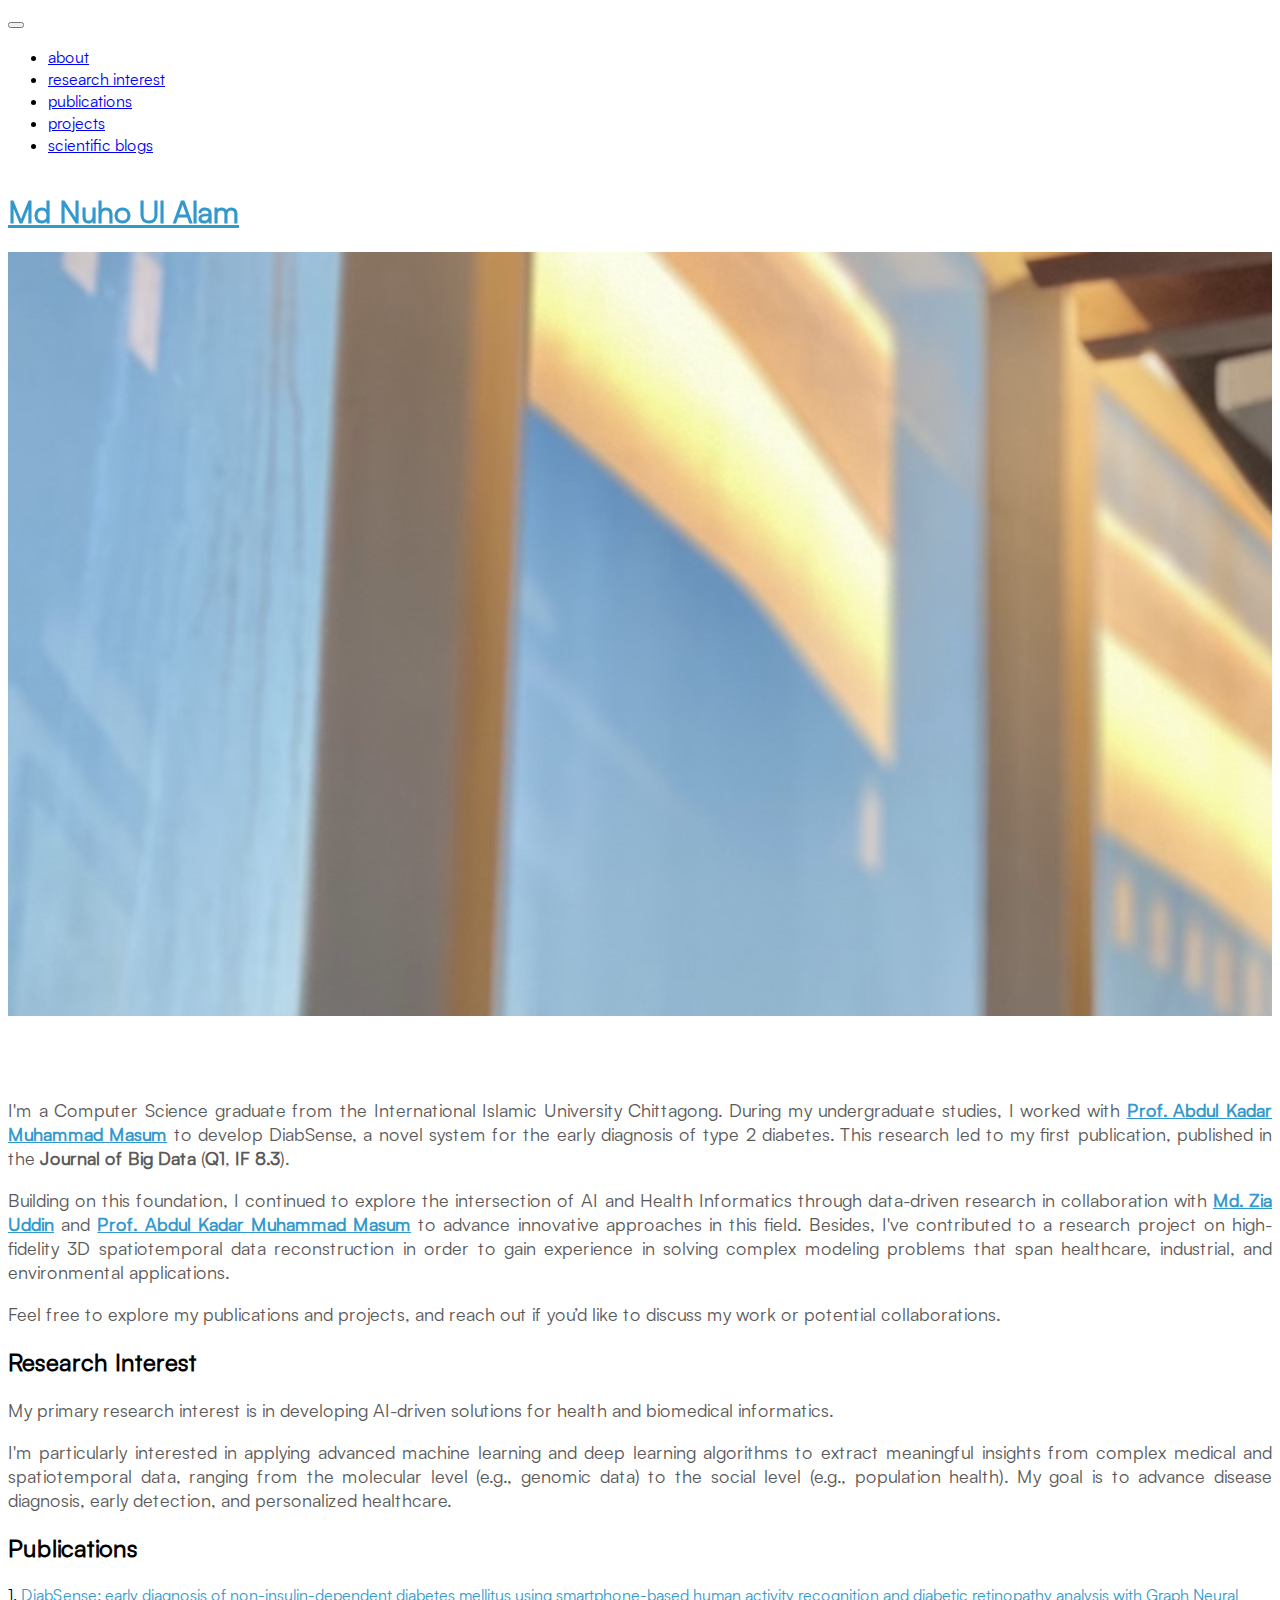
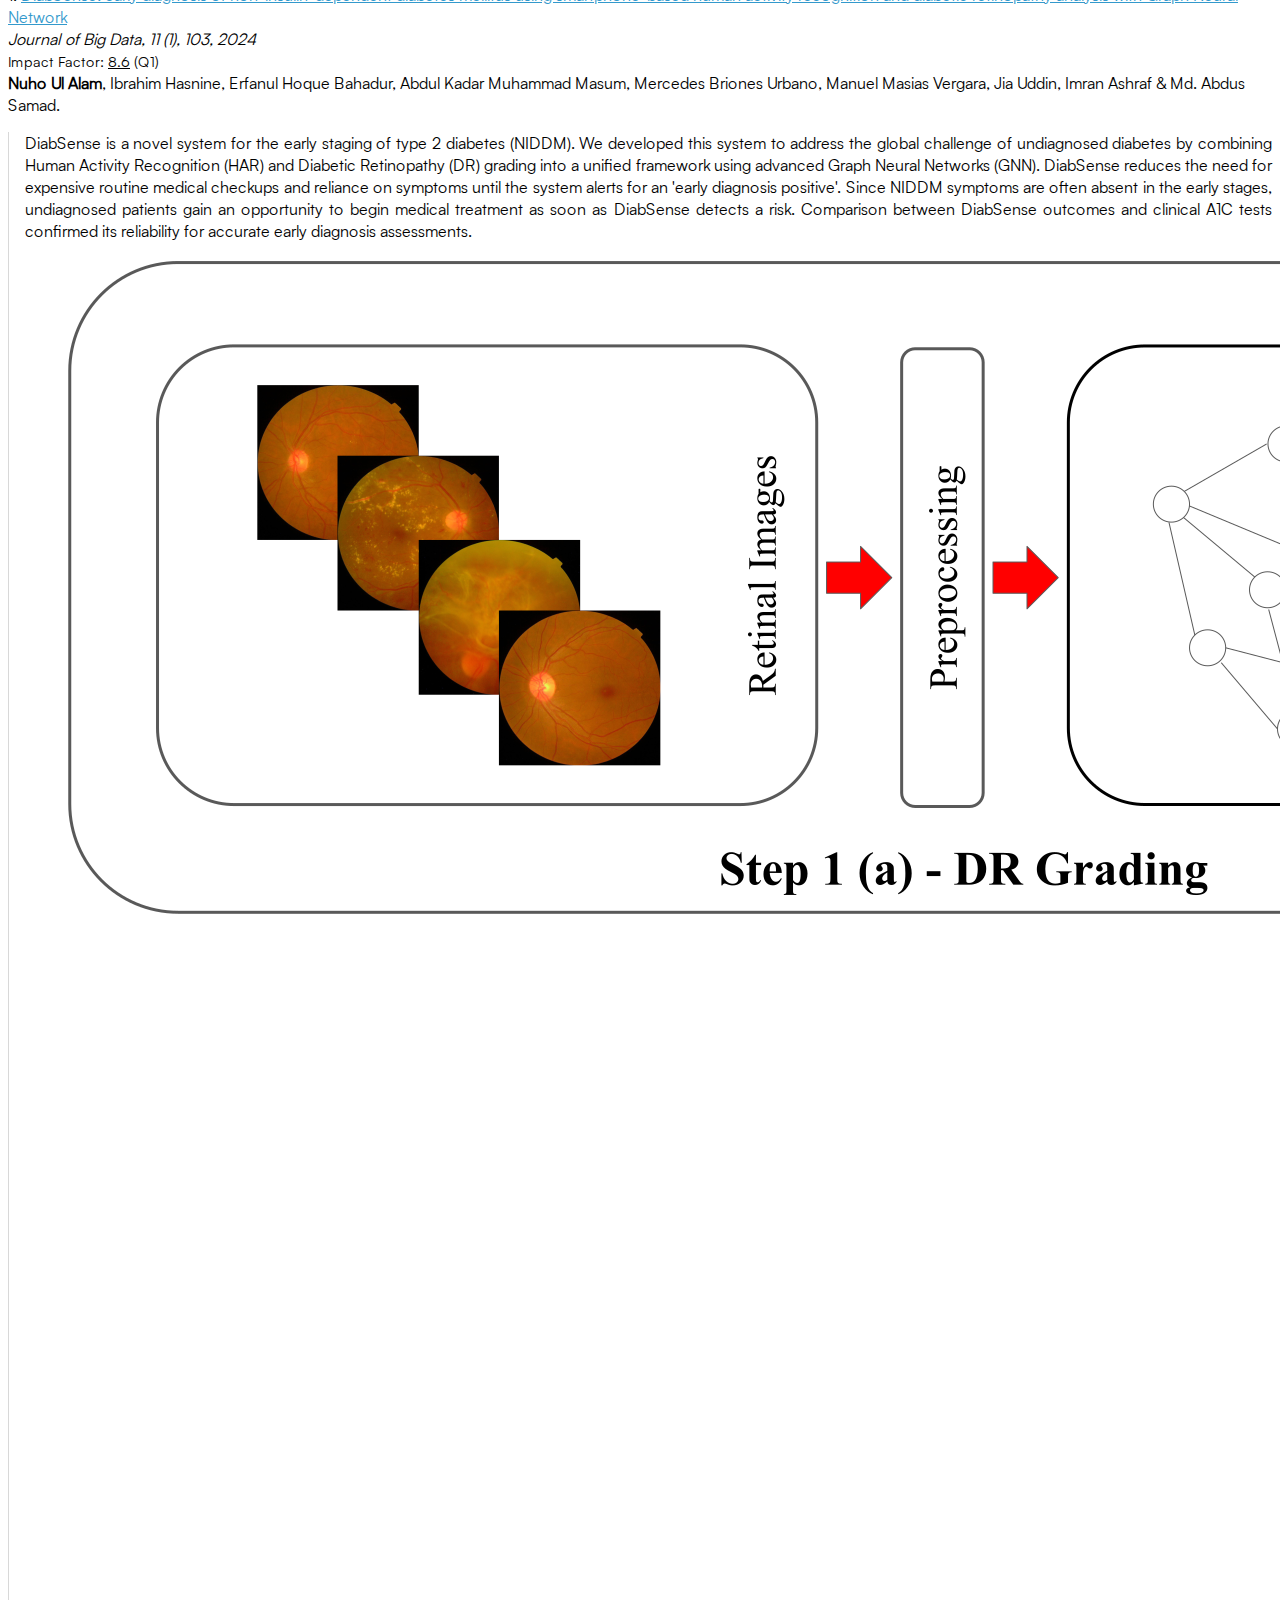
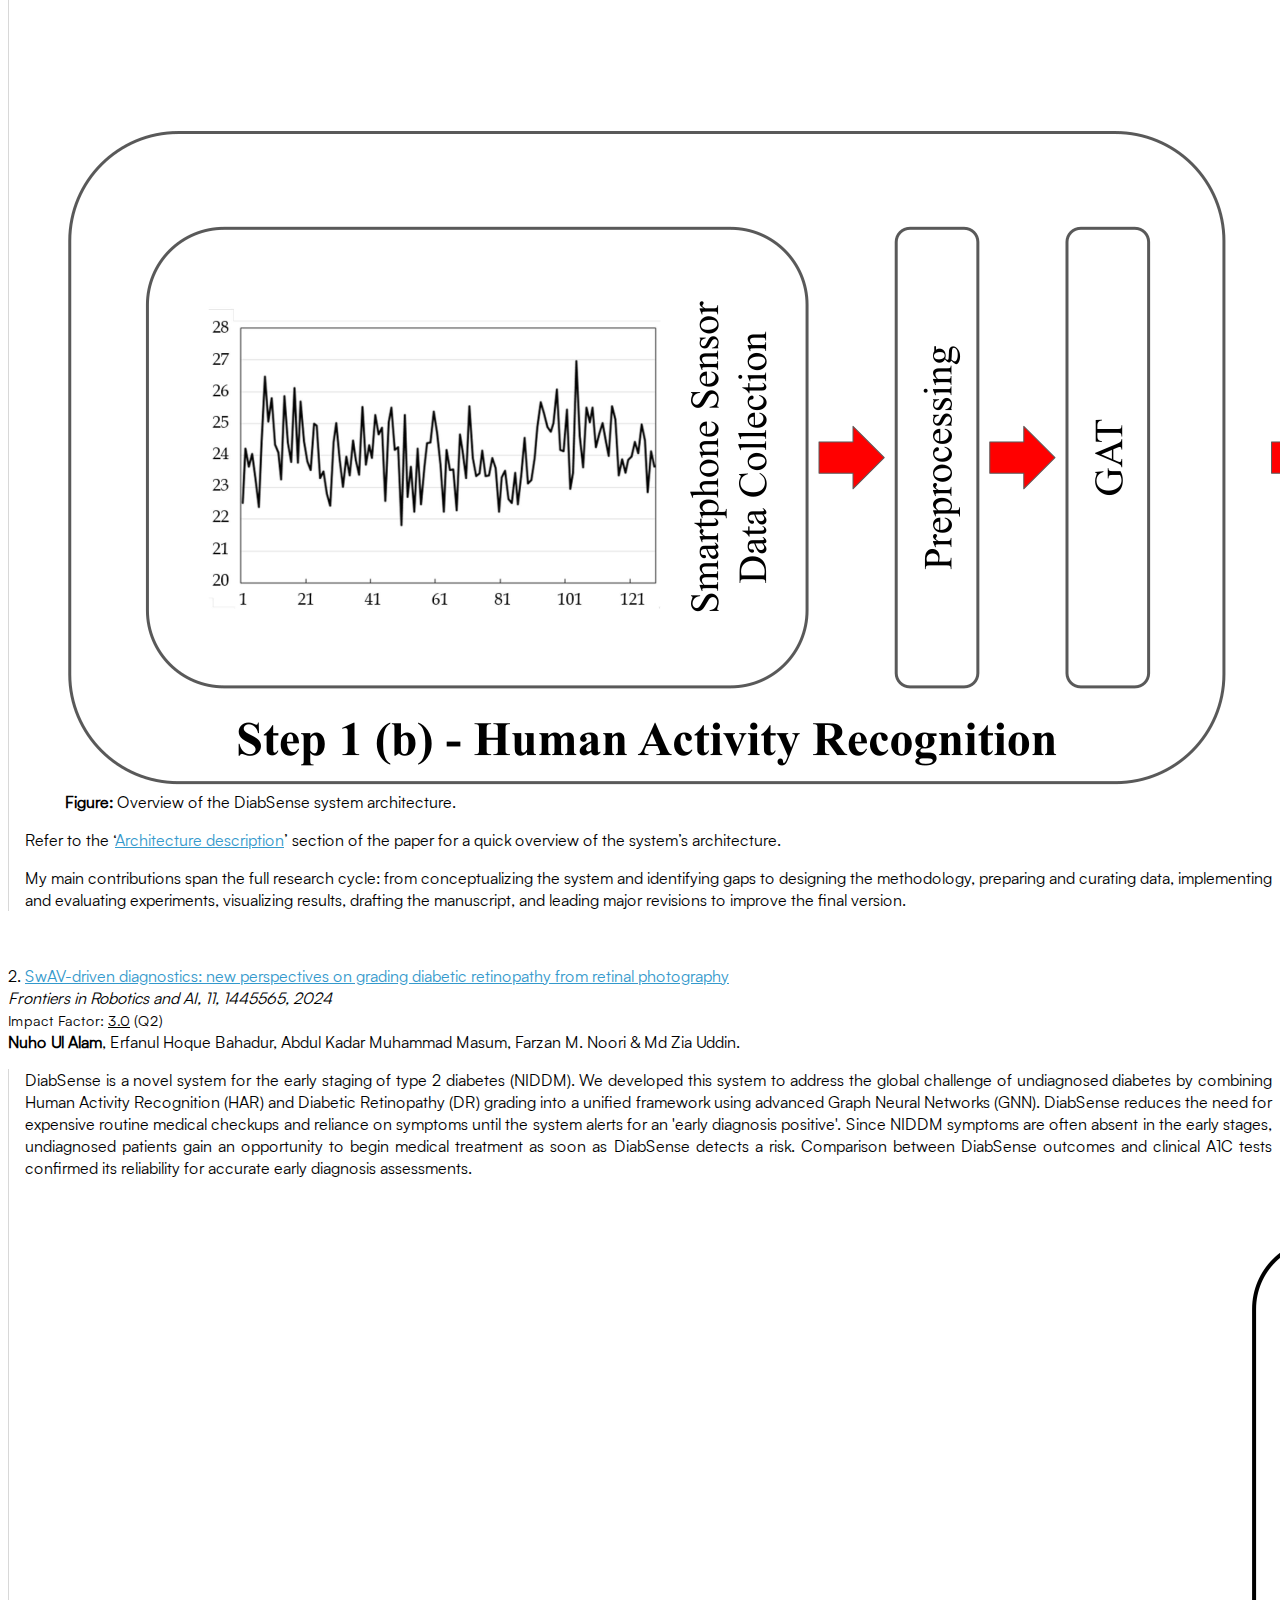
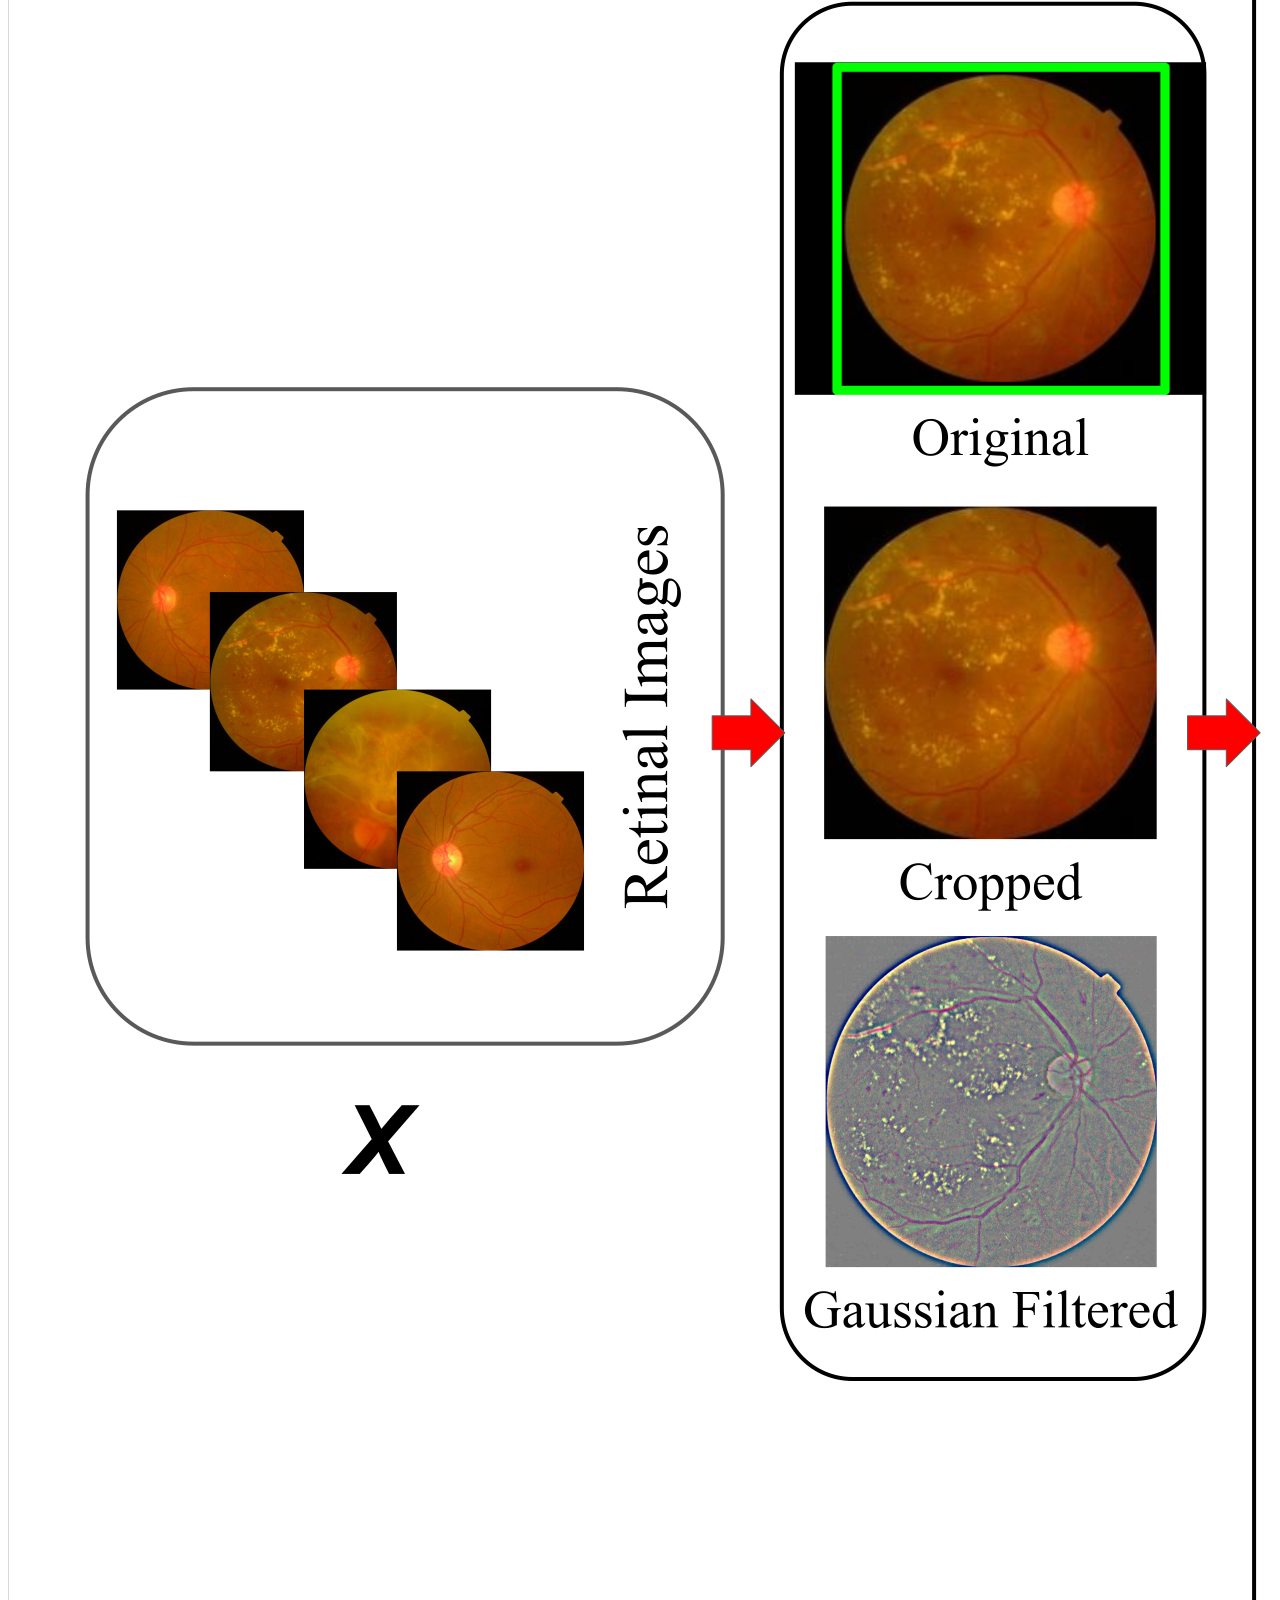
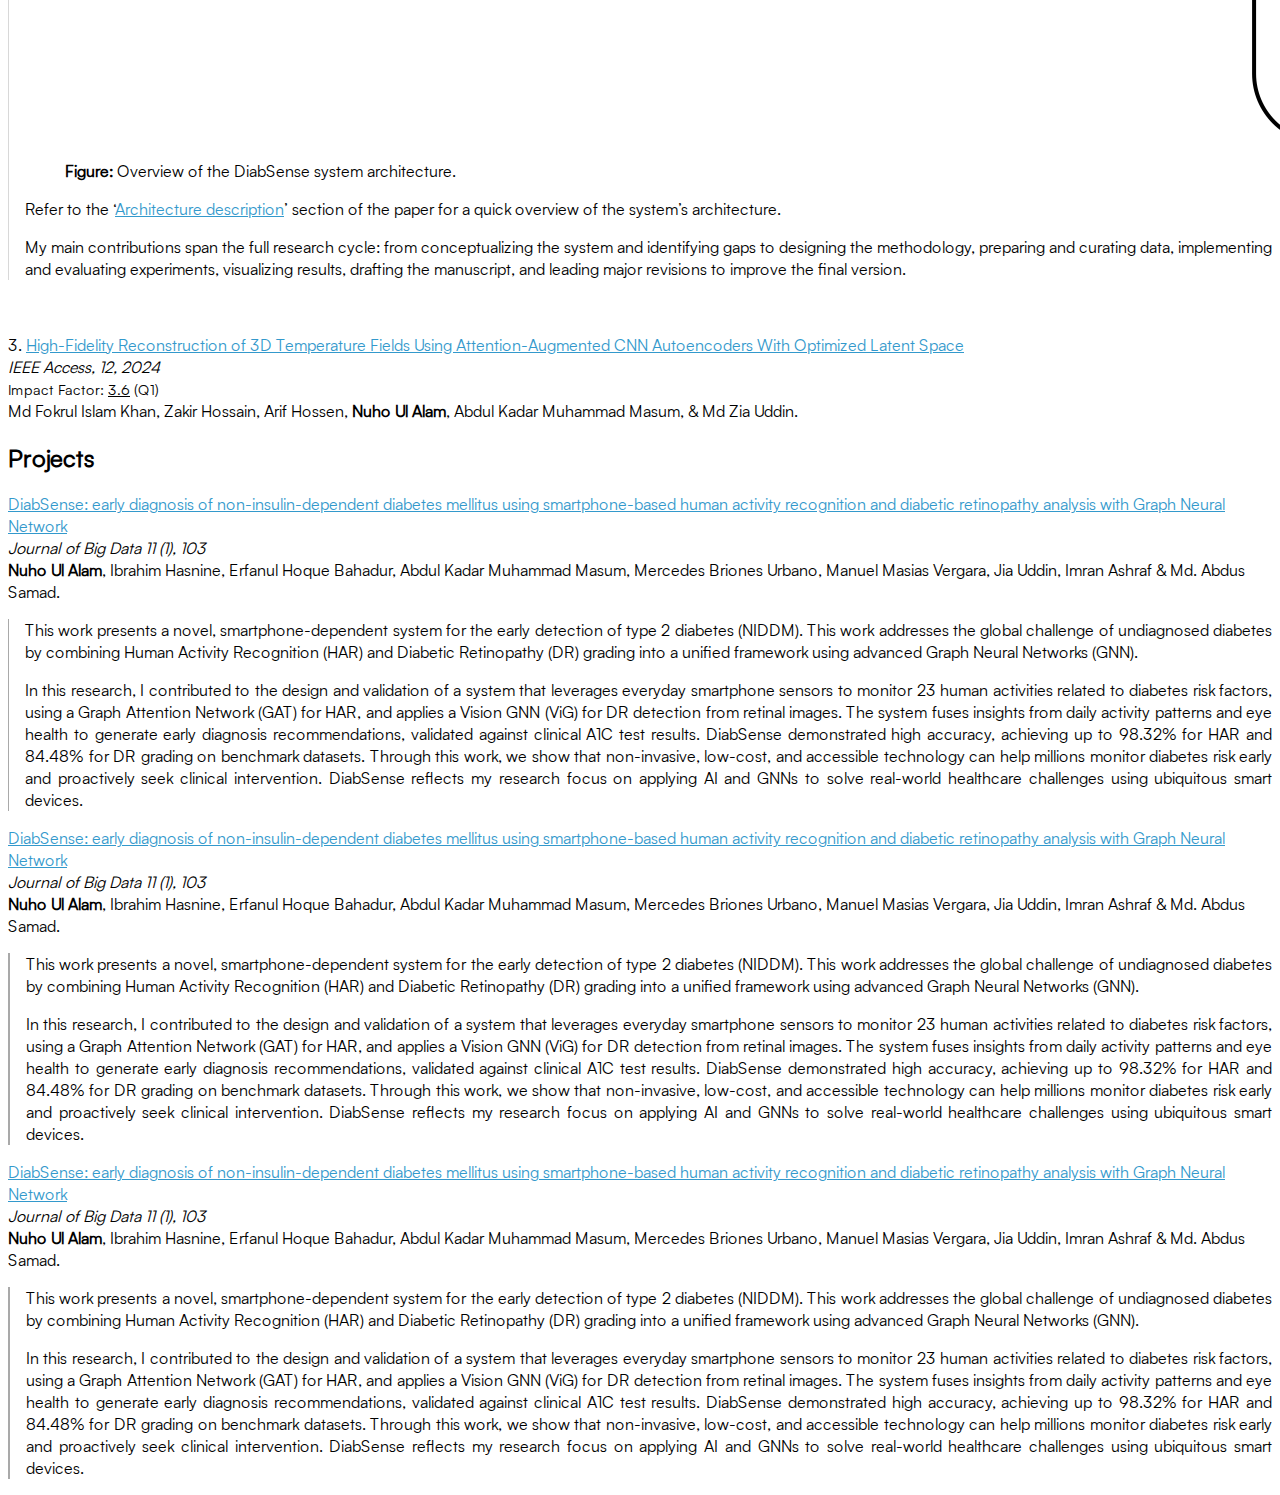
<file: Portfolio/index.html>
<!doctype html>
<html lang="en">

<head>
  <meta charset="utf-8">
  <meta name="viewport" content="width=device-width, initial-scale=1">
  <title>Nuho Ul Alam</title>
  <link href="https://cdn.jsdelivr.net/npm/bootstrap@5.3.6/dist/css/bootstrap.min.css" rel="stylesheet"
    integrity="sha384-4Q6Gf2aSP4eDXB8Miphtr37CMZZQ5oXLH2yaXMJ2w8e2ZtHTl7GptT4jmndRuHDT" crossorigin="anonymous">
  <link rel="stylesheet" href="style.css">
</head>


<body>
  <!-- navigation bar -->
  <nav class="navbar sticky-top navbar-expand-lg bg-body my-navbar">
    <div class="container-sm">
      <button class="navbar-toggler" type="button" data-bs-toggle="collapse" data-bs-target="#navbarSupportedContent"
        aria-controls="navbarSupportedContent" aria-expanded="false" aria-label="Toggle navigation">
        <span class="navbar-toggler-icon"></span>
      </button>
      <div class="collapse navbar-collapse justify-content-center" id="navbarSupportedContent">
        <ul class="navbar-nav mb-2 mb-lg-0 px-4">
          <li class="nav-item">
            <a class="nav-link" aria-current="page" href="index.html#about">about</a>
          </li>
          <li class="nav-item">
            <a class="nav-link" href="index.html#research_interest">research interest</a>
          </li>
          <li class="nav-item">
            <a class="nav-link" href="index.html#publications">publications</a>
          </li>
          <li class="nav-item">
            <a class="nav-link" href="index.html#projects">projects</a>
          </li>
          <li class="nav-item">
            <a class="nav-link" href="blogs.html">scientific blogs</a>
          </li>
        </ul>
      </div>
    </div>
  </nav>
  <!-- navigation bar -->

  <div class="container-sm">
    <div class="row">
      <div class="col-md-4 sticky-col px-5">
        <h2 class="py-3">
          <a href="index.html#about" class="text-decoration-none my-name fit-my-name">Md Nuho Ul Alam</a>
        </h2>
        <img src="assets/IMG_2721.JPG" class="img-fluid" alt="Me">

        <div class="d-flex flex-column">
          <div class="d-flex flex-row">
            <p class="font-essentials mt-3 mb-0 fit-text">
              Profiles: 
              <a href="https://scholar.google.com/citations?hl=en&user=EBcFeGUAAAAJ&view_op=list_works"
                class="text-decoration-none my-name">Scholar</a>, 
              <a href="https://www.researchgate.net/profile/Md-Nuho-Ul-Alam?ev=hdr_xprf"
                class="text-decoration-none my-name">ResearchGate</a> 
            </p>
          </div>

          <div class="d-flex flex-row">
            <p class="font-essentials mb-0 fit-text">
              Other Profiles:  
              <a href="https://www.linkedin.com/in/md-nuho-ul-alam-kiam-65064a158?lipi=urn%3Ali%3Apage%3Ad_flagship3_profile_view_base_contact_details%3BNH6aVMNlR3%2B4hiqWSvps6Q%3D%3D"
                class="text-decoration-none my-name">LinkedIn</a>,
              <a href="https://github.com/devkiam"
                class="text-decoration-none my-name">Github</a> 
            </p>
          </div>

          <div class="d-flex flex-row">
            <p class="font-essentials mb-0 fit-text">
              Contact: <a href="mailto:mdnuhoulalam@gmail.com"
                class="text-decoration-none my-name">mdnuhoulalam@gmail.com</a>
            </p>
          </div>
        </div>
      </div>

      <div class="col-md-8 px-5" id="about" style="padding-top: 4rem;">
        <p class="text-justify font-essentials">
          I'm a Computer Science graduate from the International Islamic University Chittagong. During my undergraduate studies, I worked with <strong><a href="https://scholar.google.com/citations?hl=en&user=cHXeV-oAAAAJ&view_op=list_works&sortby=pubdate" class="text-decoration-none my-name">Prof. Abdul Kadar Muhammad Masum</a></strong> to develop DiabSense, a novel system for the early diagnosis of type 2 diabetes. This research led to my first publication, published in the <strong>Journal of Big Data</strong> (<strong>Q1</strong>, <strong>IF 8.3</strong>). 
        </p>
        <p class="text-justify font-essentials">
          Building on this foundation, I continued to explore the intersection of AI and Health Informatics through data-driven research in collaboration with <strong><a href="https://sites.google.com/site/webpagezia/home?authuser=0" class="text-decoration-none my-name">Md. Zia Uddin</a></strong> and <strong><a href="https://scholar.google.com/citations?hl=en&user=cHXeV-oAAAAJ&view_op=list_works&sortby=pubdate" class="text-decoration-none my-name">Prof. Abdul Kadar Muhammad Masum</a></strong> to advance innovative approaches in this field. Besides, I've contributed to a research project on high-fidelity 3D spatiotemporal data reconstruction in order to gain experience in solving complex modeling problems that span healthcare, industrial, and environmental applications.
        </p>
        <p class="text-justify font-essentials">
          Feel free to explore my publications and projects, and reach out if you’d like to discuss my work or potential collaborations.
        </p>

        <div id="research_interest">
          <h2>
            Research Interest
          </h2>
          <p class="text-justify font-essentials">
            My primary research interest is in developing AI-driven solutions for health and biomedical informatics. 
          </p><p class="text-justify font-essentials">
            I'm particularly interested in applying advanced machine learning and deep learning algorithms to extract meaningful insights from complex medical and spatiotemporal data, ranging from the molecular level (e.g., genomic data) to the social level (e.g., population health). My goal is to advance disease diagnosis, early detection, and personalized healthcare.
          </p>
          
        </div>
        
        <div id="publications">
          <h2>
            Publications
          </h2>
          <p>
            1. <a href="https://journalofbigdata.springeropen.com/articles/10.1186/s40537-024-00959-w"
              class="text-decoration-none my-name">DiabSense: early diagnosis of non-insulin-dependent diabetes mellitus
              using smartphone-based human activity recognition and diabetic retinopathy analysis with Graph Neural
              Network</a>
            <br>
            <i>Journal of Big Data, 11 (1), 103, 2024</i> 
            <br> 
            <span class="font-medium">Impact Factor: <u>8.6</u> (Q1)</span>
            <br>
            <strong>Nuho Ul Alam</strong>, Ibrahim Hasnine, Erfanul Hoque Bahadur, Abdul Kadar Muhammad Masum, Mercedes
            Briones Urbano, Manuel Masias Vergara, Jia Uddin, Imran Ashraf & Md. Abdus Samad.
            
            <div class="text-justify" style="border-left: 1px solid #d8d8d8; padding-left: 1rem;">
              <p>
                DiabSense is a novel system for the early staging of type 2 diabetes (NIDDM). We developed this system to address the global challenge of undiagnosed diabetes by combining Human Activity Recognition (HAR) and Diabetic Retinopathy (DR) grading into a unified framework using advanced Graph Neural Networks (GNN). DiabSense reduces the need for expensive routine medical checkups and reliance on symptoms until the system alerts for an 'early diagnosis positive'. Since NIDDM symptoms are often absent in the early stages, undiagnosed patients gain an opportunity to begin medical treatment as soon as DiabSense detects a risk. Comparison between DiabSense outcomes and clinical A1C tests confirmed its reliability for accurate early diagnosis assessments.
              </p>
              <figure>
                <img src="assets/Fig2_revised.png" class="img-fluid" alt="Me">
                <figcaption class="text-center mt-3"><strong>Figure:</strong> Overview of the DiabSense system architecture.</figcaption>
              </figure>
              <p>
                 Refer to the ‘<a href="https://journalofbigdata.springeropen.com/articles/10.1186/s40537-024-00959-w#Sec6" class="text-decoration-none my-name">Architecture description</a>’ section of the paper for a quick overview of the system’s architecture.
              </p>
              <p>
                My main contributions span the full research cycle: from conceptualizing the system and  identifying gaps to designing the methodology, preparing and curating data, implementing and evaluating experiments, visualizing results, drafting the manuscript, and leading major revisions to improve the final version.
            </div>
          </p>

          <br>
          <p>
            2. <a href="https://www.frontiersin.org/journals/robotics-and-ai/articles/10.3389/frobt.2024.1445565/full"
              class="text-decoration-none my-name">SwAV-driven diagnostics: new perspectives on grading diabetic retinopathy from retinal photography</a>
            <br>
            <i>Frontiers in Robotics and AI, 11, 1445565, 2024</i> 
            <br> 
            <span class="font-medium">Impact Factor: <u>3.0</u> (Q2)</span>
            <br>
            <strong>Nuho Ul Alam</strong>, Erfanul Hoque Bahadur, Abdul Kadar Muhammad Masum, Farzan M. Noori & Md Zia Uddin.

            <div class="text-justify" style="border-left: 1px solid #d8d8d8; padding-left: 1rem;">
              <p>
                DiabSense is a novel system for the early staging of type 2 diabetes (NIDDM). We developed this system to address the global challenge of undiagnosed diabetes by combining Human Activity Recognition (HAR) and Diabetic Retinopathy (DR) grading into a unified framework using advanced Graph Neural Networks (GNN). DiabSense reduces the need for expensive routine medical checkups and reliance on symptoms until the system alerts for an 'early diagnosis positive'. Since NIDDM symptoms are often absent in the early stages, undiagnosed patients gain an opportunity to begin medical treatment as soon as DiabSense detects a risk. Comparison between DiabSense outcomes and clinical A1C tests confirmed its reliability for accurate early diagnosis assessments.
              </p>
              <figure>
                <img src="assets/Fig000007.png" class="img-fluid" alt="Me">
                <figcaption class="text-center mt-3"><strong>Figure:</strong> Overview of the DiabSense system architecture.</figcaption>
              </figure>
              <p>
                 Refer to the ‘<a href="https://journalofbigdata.springeropen.com/articles/10.1186/s40537-024-00959-w#Sec6" class="text-decoration-none my-name">Architecture description</a>’ section of the paper for a quick overview of the system’s architecture.
              </p>
              <p>
                My main contributions span the full research cycle: from conceptualizing the system and  identifying gaps to designing the methodology, preparing and curating data, implementing and evaluating experiments, visualizing results, drafting the manuscript, and leading major revisions to improve the final version.
            </div>
          </p>

          <br>
          <p>
            3. <a href="https://ieeexplore.ieee.org/abstract/document/10781395"
              class="text-decoration-none my-name">High-Fidelity Reconstruction of 3D Temperature Fields Using Attention-Augmented CNN Autoencoders With Optimized Latent Space</a>
            <br>
            <i>IEEE Access, 12, 2024</i> 
            <br> 
            <span class="font-medium">Impact Factor: <u>3.6</u> (Q1)</span>
            <br>
            Md Fokrul Islam Khan, Zakir Hossain, Arif Hossen, <strong>Nuho Ul Alam</strong>, Abdul Kadar Muhammad Masum, & Md Zia Uddin.
          </p>
        </div>

        <div id="projects">
          <h2>
            Projects
          </h2>
          <p>
            <a href="https://journalofbigdata.springeropen.com/articles/10.1186/s40537-024-00959-w"
              class="text-decoration-none my-name">DiabSense: early diagnosis of non-insulin-dependent diabetes mellitus
              using smartphone-based human activity recognition and diabetic retinopathy analysis with Graph Neural
              Network</a>
            <br>
            <i>Journal of Big Data 11 (1), 103</i>
            <br>
            <strong>Nuho Ul Alam</strong>, Ibrahim Hasnine, Erfanul Hoque Bahadur, Abdul Kadar Muhammad Masum, Mercedes
            Briones Urbano, Manuel Masias Vergara, Jia Uddin, Imran Ashraf & Md. Abdus Samad.
            
            <div class="text-justify" style="border-left: 1px solid #a9a9a9; padding-left: 1rem;">
              <p>
                This work presents a novel, smartphone-dependent system for the early detection of type 2 diabetes (NIDDM). This work addresses the global challenge of undiagnosed diabetes by combining Human Activity Recognition (HAR) and Diabetic Retinopathy (DR) grading into a unified framework using advanced Graph Neural Networks (GNN). 
              </p>
              <p>
              In this research, I contributed to the design and validation of a system that leverages everyday smartphone sensors to monitor 23 human activities related to diabetes risk factors, using a Graph Attention Network (GAT) for HAR, and applies a Vision GNN (ViG) for DR detection from retinal images. The system fuses insights from daily activity patterns and eye health to generate early diagnosis recommendations, validated against clinical A1C test results. DiabSense demonstrated high accuracy, achieving up to 98.32% for HAR and 84.48% for DR grading on benchmark datasets. Through this work, we show that non-invasive, low-cost, and accessible technology can help millions monitor diabetes risk early and proactively seek clinical intervention. DiabSense reflects my research focus on applying AI and GNNs to solve real-world healthcare challenges using ubiquitous smart devices.
              </p>
            </div>
          </p>

          <p>
            <a href="https://journalofbigdata.springeropen.com/articles/10.1186/s40537-024-00959-w"
              class="text-decoration-none my-name">DiabSense: early diagnosis of non-insulin-dependent diabetes mellitus
              using smartphone-based human activity recognition and diabetic retinopathy analysis with Graph Neural
              Network</a>
            <br>
            <i>Journal of Big Data 11 (1), 103</i>
            <br>
            <strong>Nuho Ul Alam</strong>, Ibrahim Hasnine, Erfanul Hoque Bahadur, Abdul Kadar Muhammad Masum, Mercedes
            Briones Urbano, Manuel Masias Vergara, Jia Uddin, Imran Ashraf & Md. Abdus Samad.
            
            <div class="text-justify" style="border-left: 2px solid #a9a9a9; padding-left: 1rem;">
              <p>
                This work presents a novel, smartphone-dependent system for the early detection of type 2 diabetes (NIDDM). This work addresses the global challenge of undiagnosed diabetes by combining Human Activity Recognition (HAR) and Diabetic Retinopathy (DR) grading into a unified framework using advanced Graph Neural Networks (GNN). 
              </p>
              <p>
              In this research, I contributed to the design and validation of a system that leverages everyday smartphone sensors to monitor 23 human activities related to diabetes risk factors, using a Graph Attention Network (GAT) for HAR, and applies a Vision GNN (ViG) for DR detection from retinal images. The system fuses insights from daily activity patterns and eye health to generate early diagnosis recommendations, validated against clinical A1C test results. DiabSense demonstrated high accuracy, achieving up to 98.32% for HAR and 84.48% for DR grading on benchmark datasets. Through this work, we show that non-invasive, low-cost, and accessible technology can help millions monitor diabetes risk early and proactively seek clinical intervention. DiabSense reflects my research focus on applying AI and GNNs to solve real-world healthcare challenges using ubiquitous smart devices.
              </p>
            </div>
          </p>

          <p>
            <a href="https://journalofbigdata.springeropen.com/articles/10.1186/s40537-024-00959-w"
              class="text-decoration-none my-name">DiabSense: early diagnosis of non-insulin-dependent diabetes mellitus
              using smartphone-based human activity recognition and diabetic retinopathy analysis with Graph Neural
              Network</a>
            <br>
            <i>Journal of Big Data 11 (1), 103</i>
            <br>
            <strong>Nuho Ul Alam</strong>, Ibrahim Hasnine, Erfanul Hoque Bahadur, Abdul Kadar Muhammad Masum, Mercedes
            Briones Urbano, Manuel Masias Vergara, Jia Uddin, Imran Ashraf & Md. Abdus Samad.
            
            <div class="text-justify" style="border-left: 2px solid #a9a9a9; padding-left: 1rem;">
              <p>
                This work presents a novel, smartphone-dependent system for the early detection of type 2 diabetes (NIDDM). This work addresses the global challenge of undiagnosed diabetes by combining Human Activity Recognition (HAR) and Diabetic Retinopathy (DR) grading into a unified framework using advanced Graph Neural Networks (GNN). 
              </p>
              <p>
              In this research, I contributed to the design and validation of a system that leverages everyday smartphone sensors to monitor 23 human activities related to diabetes risk factors, using a Graph Attention Network (GAT) for HAR, and applies a Vision GNN (ViG) for DR detection from retinal images. The system fuses insights from daily activity patterns and eye health to generate early diagnosis recommendations, validated against clinical A1C test results. DiabSense demonstrated high accuracy, achieving up to 98.32% for HAR and 84.48% for DR grading on benchmark datasets. Through this work, we show that non-invasive, low-cost, and accessible technology can help millions monitor diabetes risk early and proactively seek clinical intervention. DiabSense reflects my research focus on applying AI and GNNs to solve real-world healthcare challenges using ubiquitous smart devices.
              </p>
            </div>
          </p>
        </div>

      </div>
    </div>
  </div>

  <script src="https://cdn.jsdelivr.net/npm/bootstrap@5.3.6/dist/js/bootstrap.bundle.min.js"
    integrity="sha384-j1CDi7MgGQ12Z7Qab0qlWQ/Qqz24Gc6BM0thvEMVjHnfYGF0rmFCozFSxQBxwHKO"
    crossorigin="anonymous"></script>
  <script src="script.js"></script>
</body>

</html>
</file>
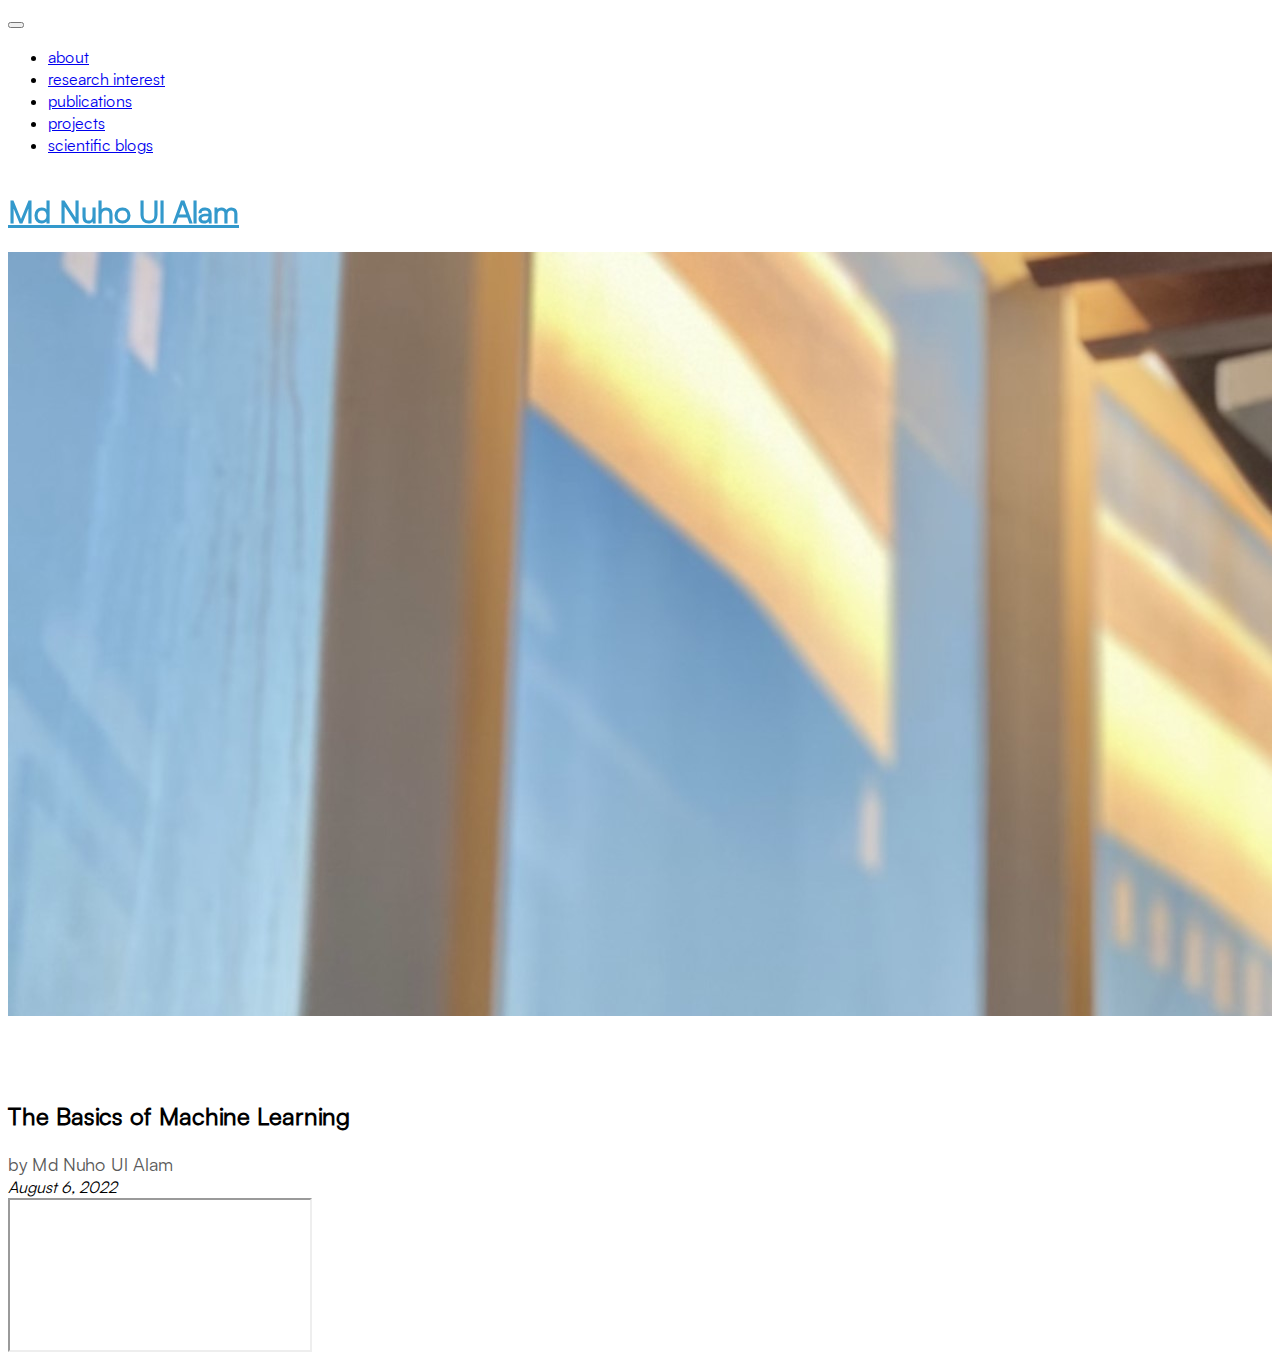
<file: blog1.html>
<!doctype html>
<html lang="en">

<head>
  <meta charset="utf-8">
  <meta name="viewport" content="width=device-width, initial-scale=1">
  <title>Nuho Ul Alam</title>
  <link href="https://cdn.jsdelivr.net/npm/bootstrap@5.3.6/dist/css/bootstrap.min.css" rel="stylesheet"
    integrity="sha384-4Q6Gf2aSP4eDXB8Miphtr37CMZZQ5oXLH2yaXMJ2w8e2ZtHTl7GptT4jmndRuHDT" crossorigin="anonymous">
  <link rel="stylesheet" href="style.css">
</head>


<body>
  <!-- navigation bar -->
  <nav class="navbar sticky-top navbar-expand-lg bg-body my-navbar">
    <div class="container-sm">
      <button class="navbar-toggler" type="button" data-bs-toggle="collapse" data-bs-target="#navbarSupportedContent"
        aria-controls="navbarSupportedContent" aria-expanded="false" aria-label="Toggle navigation">
        <span class="navbar-toggler-icon"></span>
      </button>
      <div class="collapse navbar-collapse justify-content-center" id="navbarSupportedContent">
        <ul class="navbar-nav mb-2 mb-lg-0 px-4">
          <li class="nav-item">
            <a class="nav-link" aria-current="page" href="index.html#about">about</a>
          </li>
          <li class="nav-item">
            <a class="nav-link" href="index.html#research_interest">research interest</a>
          </li>
          <li class="nav-item">
            <a class="nav-link" href="index.html#publications">publications</a>
          </li>
          <li class="nav-item">
            <a class="nav-link" href="index.html#projects">projects</a>
          </li>
          <li class="nav-item">
            <a class="nav-link" href="blogs.html#blogs">scientific blogs</a>
          </li>
        </ul>
      </div>
    </div>
  </nav>
  <!-- navigation bar -->

  <div class="container-sm">
    <div class="row">
      <div class="col-md-4 sticky-col px-5">
        <h2 class="py-3">
          <a href="index.html#about" class="text-decoration-none my-name fit-my-name">Md Nuho Ul Alam</a>
        </h2>
        <img src="assets/IMG_2721.JPG" class="img-fluid" alt="Me">

        <div class="d-flex flex-column">
          <div class="d-flex flex-row">
            <p class="font-essentials mt-3 mb-0 fit-text">
              Profiles: 
              <a href="https://scholar.google.com/citations?hl=en&user=EBcFeGUAAAAJ&view_op=list_works"
                class="text-decoration-none my-name">Scholar</a>, 
              <a href="https://www.researchgate.net/profile/Md-Nuho-Ul-Alam?ev=hdr_xprf"
                class="text-decoration-none my-name">ResearchGate</a> 
            </p>
          </div>

          <div class="d-flex flex-row">
            <p class="font-essentials mb-0 fit-text">
              Other Profiles:  
              <a href="https://www.linkedin.com/in/md-nuho-ul-alam-kiam-65064a158?lipi=urn%3Ali%3Apage%3Ad_flagship3_profile_view_base_contact_details%3BNH6aVMNlR3%2B4hiqWSvps6Q%3D%3D"
                class="text-decoration-none my-name">LinkedIn</a>,
              <a href="https://github.com/devkiam"
                class="text-decoration-none my-name">Github</a> 
            </p>
          </div>

          <div class="d-flex flex-row">
            <p class="font-essentials mb-0 fit-text">
              Contact: <a href="mailto:mdnuhoulalam@gmail.com"
                class="text-decoration-none my-name">mdnuhoulalam@gmail.com</a>
            </p>
          </div>
        </div>
      </div>

      <div class="col-md-8 px-5" id="blogs" style="padding-top: 4rem;">
        <div id="blogs">
          <h2>
            The Basics of Machine Learning</a>
          </h2>
          <span class="text-justify font-essentials">
            by Md Nuho Ul Alam
          </span>
          <br>
          <i>August 6, 2022</i>
        </div>
        <div class="doc-embed-container">
          <iframe src="https://docs.google.com/document/d/e/2PACX-1vSCF8k4IQoTmq-ZvAW3o-4RYjdVpq9PpFJdvPmSN3a7CwXaK3y2CTY8lzZwEy4JVJkGFoOFs8SHbwWl/pub?embedded=true" allowfullscreen></iframe>
        </div>

      </div>
      
    </div>
  </div>

  <script src="https://cdn.jsdelivr.net/npm/bootstrap@5.3.6/dist/js/bootstrap.bundle.min.js"
    integrity="sha384-j1CDi7MgGQ12Z7Qab0qlWQ/Qqz24Gc6BM0thvEMVjHnfYGF0rmFCozFSxQBxwHKO"
    crossorigin="anonymous"></script>
  <script src="script.js"></script>
</body>

</html>
</file>
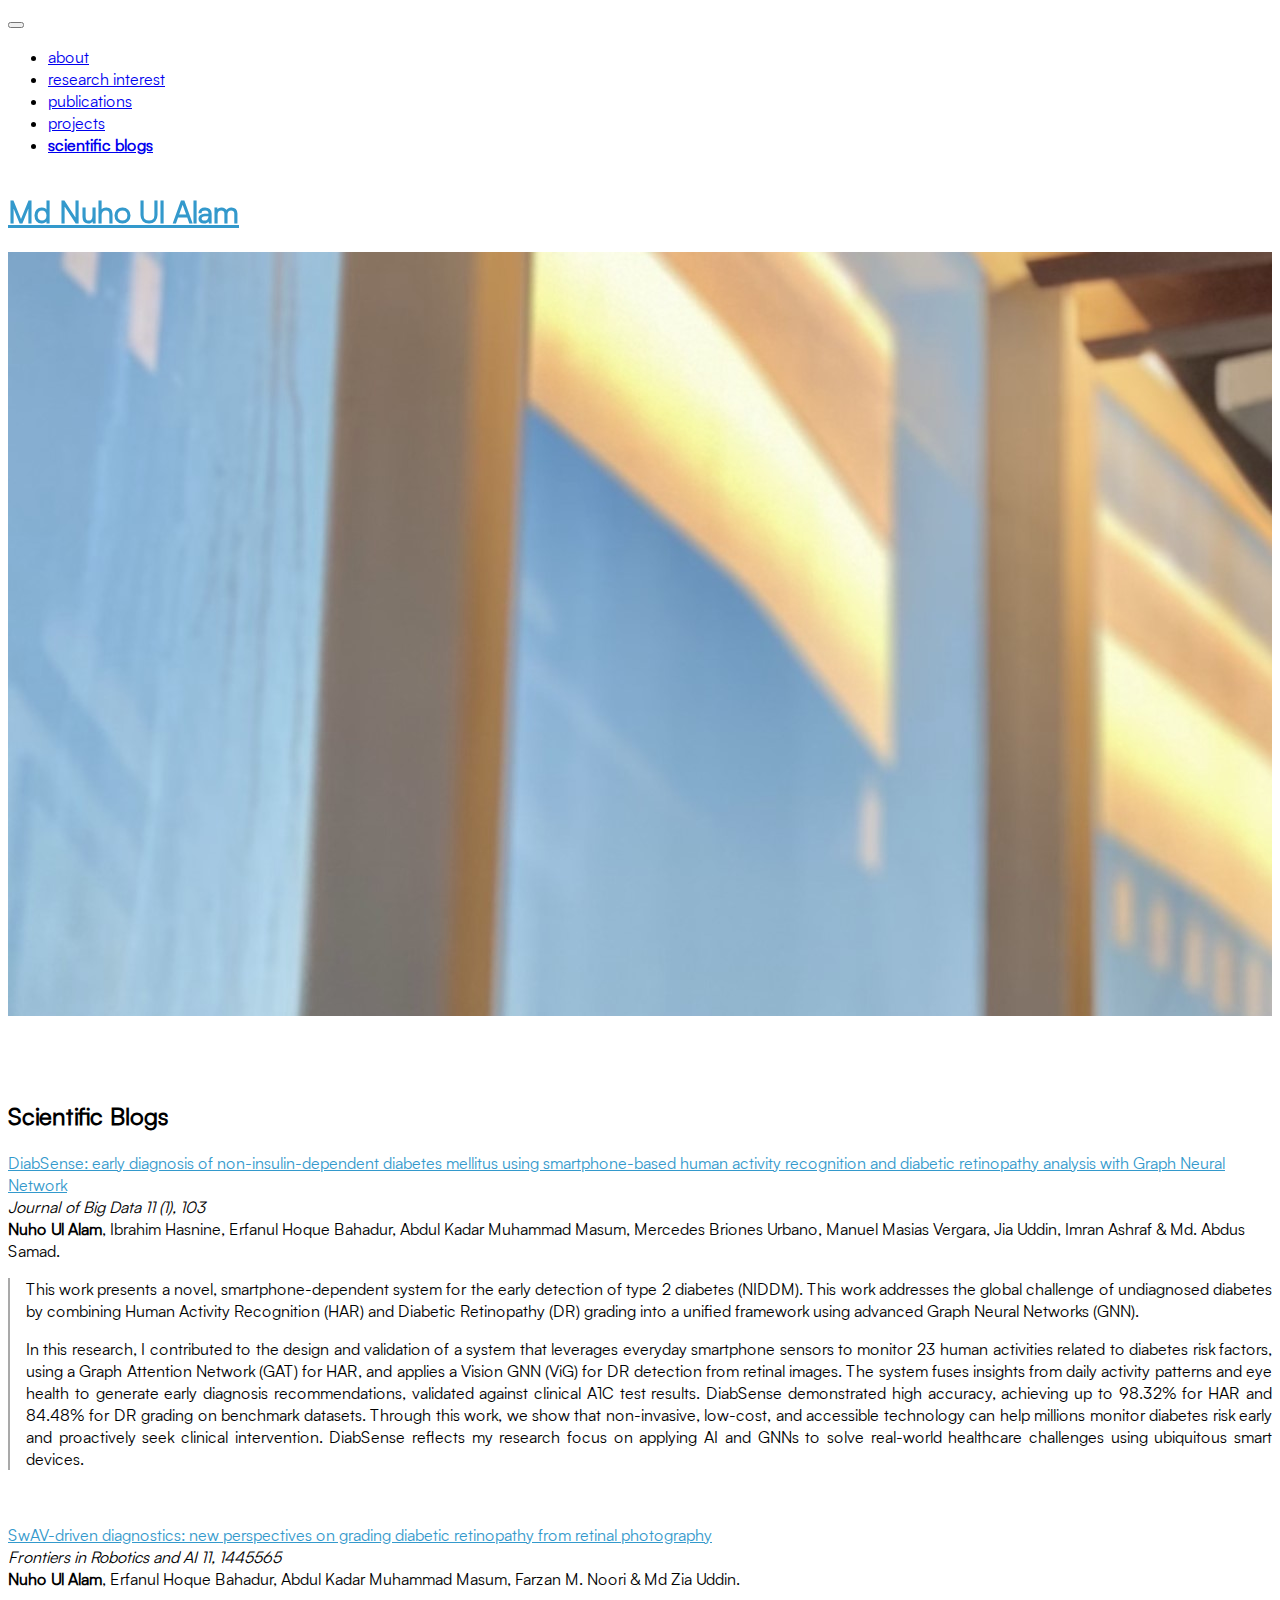
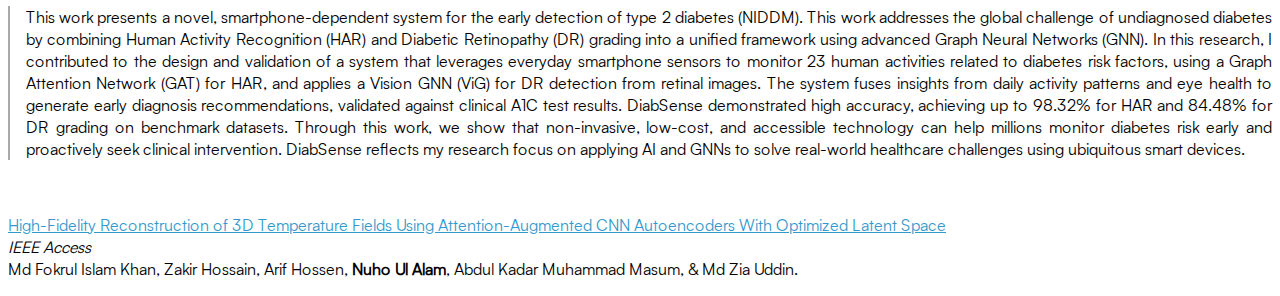
<file: Portfolio/blogs.html>
<!doctype html>
<html lang="en">

<head>
  <meta charset="utf-8">
  <meta name="viewport" content="width=device-width, initial-scale=1">
  <title>Nuho Ul Alam</title>
  <link href="https://cdn.jsdelivr.net/npm/bootstrap@5.3.6/dist/css/bootstrap.min.css" rel="stylesheet"
    integrity="sha384-4Q6Gf2aSP4eDXB8Miphtr37CMZZQ5oXLH2yaXMJ2w8e2ZtHTl7GptT4jmndRuHDT" crossorigin="anonymous">
  <link rel="stylesheet" href="style.css">
</head>


<body>
  <!-- navigation bar -->
  <nav class="navbar sticky-top navbar-expand-lg bg-body my-navbar">
    <div class="container-sm">
      <button class="navbar-toggler" type="button" data-bs-toggle="collapse" data-bs-target="#navbarSupportedContent"
        aria-controls="navbarSupportedContent" aria-expanded="false" aria-label="Toggle navigation">
        <span class="navbar-toggler-icon"></span>
      </button>
      <div class="collapse navbar-collapse justify-content-center" id="navbarSupportedContent">
        <ul class="navbar-nav mb-2 mb-lg-0 px-4">
          <li class="nav-item">
            <a class="nav-link" aria-current="page" href="index.html#about">about</a>
          </li>
          <li class="nav-item">
            <a class="nav-link" href="index.html#research_interest">research interest</a>
          </li>
          <li class="nav-item">
            <a class="nav-link" href="index.html#publications">publications</a>
          </li>
          <li class="nav-item">
            <a class="nav-link" href="index.html#projects">projects</a>
          </li>
          <li class="nav-item">
            <a class="nav-link" href="blogs.html#blogs">scientific blogs</a>
          </li>
        </ul>
      </div>
    </div>
  </nav>
  <!-- navigation bar -->

  <div class="container-sm">
    <div class="row">
      <div class="col-md-4 sticky-col px-5">
        <h2 class="py-3">
          <a href="index.html#about" class="text-decoration-none my-name fit-my-name">Md Nuho Ul Alam</a>
        </h2>
        <img src="assets/IMG_2721.JPG" class="img-fluid" alt="Me">

        <div class="d-flex flex-column">
          <div class="d-flex flex-row">
            <p class="font-essentials mt-3 mb-0 fit-text">
              Profiles: 
              <a href="https://scholar.google.com/citations?hl=en&user=EBcFeGUAAAAJ&view_op=list_works"
                class="text-decoration-none my-name">Scholar</a>, 
              <a href="https://www.researchgate.net/profile/Md-Nuho-Ul-Alam?ev=hdr_xprf"
                class="text-decoration-none my-name">ResearchGate</a> 
            </p>
          </div>

          <div class="d-flex flex-row">
            <p class="font-essentials mb-0 fit-text">
              Other Profiles:  
              <a href="https://www.linkedin.com/in/md-nuho-ul-alam-kiam-65064a158?lipi=urn%3Ali%3Apage%3Ad_flagship3_profile_view_base_contact_details%3BNH6aVMNlR3%2B4hiqWSvps6Q%3D%3D"
                class="text-decoration-none my-name">LinkedIn</a>,
              <a href="https://github.com/devkiam"
                class="text-decoration-none my-name">Github</a> 
            </p>
          </div>

          <div class="d-flex flex-row">
            <p class="font-essentials mb-0 fit-text">
              Contact: <a href="mailto:mdnuhoulalam@gmail.com"
                class="text-decoration-none my-name">mdnuhoulalam@gmail.com</a>
            </p>
          </div>
        </div>
      </div>

      <div class="col-md-8 px-5" id="blogs" style="padding-top: 4rem;">
        <div id="blogs">
          <h2>
            Scientific Blogs
          </h2>
          <p>
            <a href="https://journalofbigdata.springeropen.com/articles/10.1186/s40537-024-00959-w"
              class="text-decoration-none my-name">DiabSense: early diagnosis of non-insulin-dependent diabetes mellitus
              using smartphone-based human activity recognition and diabetic retinopathy analysis with Graph Neural
              Network</a>
            <br>
            <i>Journal of Big Data 11 (1), 103</i>
            <br>
            <strong>Nuho Ul Alam</strong>, Ibrahim Hasnine, Erfanul Hoque Bahadur, Abdul Kadar Muhammad Masum, Mercedes
            Briones Urbano, Manuel Masias Vergara, Jia Uddin, Imran Ashraf & Md. Abdus Samad.
            
            <div class="text-justify" style="border-left: 2px solid #a9a9a9; padding-left: 1rem;">
              <p>
                This work presents a novel, smartphone-dependent system for the early detection of type 2 diabetes (NIDDM). This work addresses the global challenge of undiagnosed diabetes by combining Human Activity Recognition (HAR) and Diabetic Retinopathy (DR) grading into a unified framework using advanced Graph Neural Networks (GNN). 
              </p>
              <p>
              In this research, I contributed to the design and validation of a system that leverages everyday smartphone sensors to monitor 23 human activities related to diabetes risk factors, using a Graph Attention Network (GAT) for HAR, and applies a Vision GNN (ViG) for DR detection from retinal images. The system fuses insights from daily activity patterns and eye health to generate early diagnosis recommendations, validated against clinical A1C test results. DiabSense demonstrated high accuracy, achieving up to 98.32% for HAR and 84.48% for DR grading on benchmark datasets. Through this work, we show that non-invasive, low-cost, and accessible technology can help millions monitor diabetes risk early and proactively seek clinical intervention. DiabSense reflects my research focus on applying AI and GNNs to solve real-world healthcare challenges using ubiquitous smart devices.
              </p>
            </div>
          </p>

          <br>
          <p>
            <a href="https://www.frontiersin.org/journals/robotics-and-ai/articles/10.3389/frobt.2024.1445565/full"
              class="text-decoration-none my-name">SwAV-driven diagnostics: new perspectives on grading diabetic retinopathy from retinal photography</a>
            <br>
            <i>Frontiers in Robotics and AI 11, 1445565</i>
            <br>
            <strong>Nuho Ul Alam</strong>, Erfanul Hoque Bahadur, Abdul Kadar Muhammad Masum, Farzan M. Noori & Md Zia Uddin.

            <div class="text-justify" style="border-left: 2px solid #a9a9a9; padding-left: 1rem;">
              This work presents a novel, smartphone-dependent system for the early detection of type 2 diabetes (NIDDM). This work addresses the global challenge of undiagnosed diabetes by combining Human Activity Recognition (HAR) and Diabetic Retinopathy (DR) grading into a unified framework using advanced Graph Neural Networks (GNN). In this research, I contributed to the design and validation of a system that leverages everyday smartphone sensors to monitor 23 human activities related to diabetes risk factors, using a Graph Attention Network (GAT) for HAR, and applies a Vision GNN (ViG) for DR detection from retinal images. The system fuses insights from daily activity patterns and eye health to generate early diagnosis recommendations, validated against clinical A1C test results. DiabSense demonstrated high accuracy, achieving up to 98.32% for HAR and 84.48% for DR grading on benchmark datasets. Through this work, we show that non-invasive, low-cost, and accessible technology can help millions monitor diabetes risk early and proactively seek clinical intervention. DiabSense reflects my research focus on applying AI and GNNs to solve real-world healthcare challenges using ubiquitous smart devices.
            </div>
          </p>

          <br>
          <p>
            <a href="https://ieeexplore.ieee.org/abstract/document/10781395"
              class="text-decoration-none my-name">High-Fidelity Reconstruction of 3D Temperature Fields Using Attention-Augmented CNN Autoencoders With Optimized Latent Space</a>
            <br>
            <i>IEEE Access</i>
            <br>
            Md Fokrul Islam Khan, Zakir Hossain, Arif Hossen, <strong>Nuho Ul Alam</strong>, Abdul Kadar Muhammad Masum, & Md Zia Uddin.
          </p>
        </div>

      </div>
    </div>
  </div>

  <script src="https://cdn.jsdelivr.net/npm/bootstrap@5.3.6/dist/js/bootstrap.bundle.min.js"
    integrity="sha384-j1CDi7MgGQ12Z7Qab0qlWQ/Qqz24Gc6BM0thvEMVjHnfYGF0rmFCozFSxQBxwHKO"
    crossorigin="anonymous"></script>
  <script src="script.js"></script>
</body>

</html>
</file>
<file: Portfolio/style.css>
@import url('./Fonts/WEB/css/satoshi.css');
/* @font-face {
    font-family: 'Satoshi-Light', 'Satoshi-LightItalic, Satoshi-Regular', 'Satoshi-Italic', 'Satoshi-Medium', 'Satoshi-MediumItalic', 'Satoshi-Bold', 'Satoshi-BoldItalic', 'Satoshi-Black', 'Satoshi-BlackItalic', 'Satoshi-Variable', 'Satoshi-VariableItalic';
} */

* {
    font-family: 'Satoshi-Regular', sans-serif;
}

.font-essentials {
    font-size:large;
    color: #595959;
}

.font-medium {
    font-size: 0.9em;
}

html {
  scroll-behavior: smooth;
}


.text-justify {
    text-align: justify;
}

.sticky-col {
    position: sticky;
    top: 56px; /* Or any other desired offset from the top */
    height: calc(100vh - 56px); /* Optional: Make it the full height of the viewport */
    overflow-y: auto; /* Optional: If the content inside might overflow */
}

/* Disable sticky behavior on small screens (below md breakpoint) */
@media (max-width: 767.98px) {
    .sticky-col {
      position: static; /* Revert to normal static positioning */
      top: auto;
      height: auto;
    }
}

.my-name {
    color: #39c;
}

.my-name:hover {
    color: rgb(9, 100, 146);
}


/* for fitting text without wrapping (JS connected) */
.fit-my-name {
    white-space: nowrap;
    display: inline-block;
    width: 100%; /* Make it take up full row */
}

.fit-text {
  white-space: nowrap;
  display: inline-block;
  width: 100%; /* Make it take up full row */
}
/* for fitting text without wrapping (JS connected) */

/* Add scroll offset for anchor targets so they don't hide under the sticky navbar */
#about,
#research_interest {
    scroll-margin-top: 60px; /* Adjust to match your navbar height */
}
#publications {
  scroll-margin-top: 60px; /* Adjust to match your navbar height */
}
#projects {
  scroll-margin-top: 60px; /* Adjust to match your navbar height */
}
#blogs {
  scroll-margin-top: 60px; /* Adjust to match your navbar height */
}

/* Sliding page transition */
.page-transition {
  position: fixed;
  top: 0; left: 0;
  width: 100vw; height: 100vh;
  background: #fff;
  z-index: 9999;
  pointer-events: none;
  transition: transform 0.6s cubic-bezier(.77,0,.175,1);
  transform: translateX(-100vw); /* Start off-screen to the left */
}
.page-transition.active {
  transform: translateX(0); /* Slide in */
}
.page-transition.exit {
  transform: translateX(100vw); /* Slide out to the right */
}

.nav-link.active {
  /* color: #007bff !important; */
  font-weight: bold;
  /* border-bottom: 2px solid #007bff; */
  /* background: rgba(0,123,255,0.05); */
}
</file>
<file: style.css>
@import url('./Fonts/WEB/css/satoshi.css');
/* @font-face {
    font-family: 'Satoshi-Light', 'Satoshi-LightItalic, Satoshi-Regular', 'Satoshi-Italic', 'Satoshi-Medium', 'Satoshi-MediumItalic', 'Satoshi-Bold', 'Satoshi-BoldItalic', 'Satoshi-Black', 'Satoshi-BlackItalic', 'Satoshi-Variable', 'Satoshi-VariableItalic';
} */

* {
    font-family: 'Satoshi-Regular', sans-serif;
}

.font-essentials {
    font-size:large;
    color: #595959;
}

.font-medium {
    font-size: 0.9em;
}

html {
  scroll-behavior: smooth;
}


.text-justify {
    text-align: justify;
}

.sticky-col {
    position: sticky;
    top: 56px; /* Or any other desired offset from the top */
    height: calc(100vh - 56px); /* Optional: Make it the full height of the viewport */
    overflow-y: auto; /* Optional: If the content inside might overflow */
}

/* Disable sticky behavior on small screens (below md breakpoint) */
@media (max-width: 767.98px) {
    .sticky-col {
      position: static; /* Revert to normal static positioning */
      top: auto;
      height: auto;
    }
}

.my-name {
    color: #39c;
}

.my-name:hover {
    color: rgb(9, 100, 146);
}


/* for fitting text without wrapping (JS connected) */
.fit-my-name {
    white-space: nowrap;
    display: inline-block;
    width: 100%; /* Make it take up full row */
}

.fit-text {
  white-space: nowrap;
  display: inline-block;
  width: 100%; /* Make it take up full row */
}
/* for fitting text without wrapping (JS connected) */

/* Add scroll offset for anchor targets so they don't hide under the sticky navbar */
#about,
#research_interest {
    scroll-margin-top: 60px; /* Adjust to match your navbar height */
}
#publications {
  scroll-margin-top: 60px; /* Adjust to match your navbar height */
}
#projects {
  scroll-margin-top: 60px; /* Adjust to match your navbar height */
}
#blogs {
  scroll-margin-top: 60px; /* Adjust to match your navbar height */
}

/* Sliding page transition */
.page-transition {
  position: fixed;
  top: 0; left: 0;
  width: 100vw; height: 100vh;
  background: #fff;
  z-index: 9999;
  pointer-events: none;
  transition: transform 0.6s cubic-bezier(.77,0,.175,1);
  transform: translateX(-100vw); /* Start off-screen to the left */
}
.page-transition.active {
  transform: translateX(0); /* Slide in */
}
.page-transition.exit {
  transform: translateX(100vw); /* Slide out to the right */
}

.nav-link.active {
  /* color: #007bff !important; */
  font-weight: bold;
  /* border-bottom: 2px solid #007bff; */
  /* background: rgba(0,123,255,0.05); */
}
</file>
